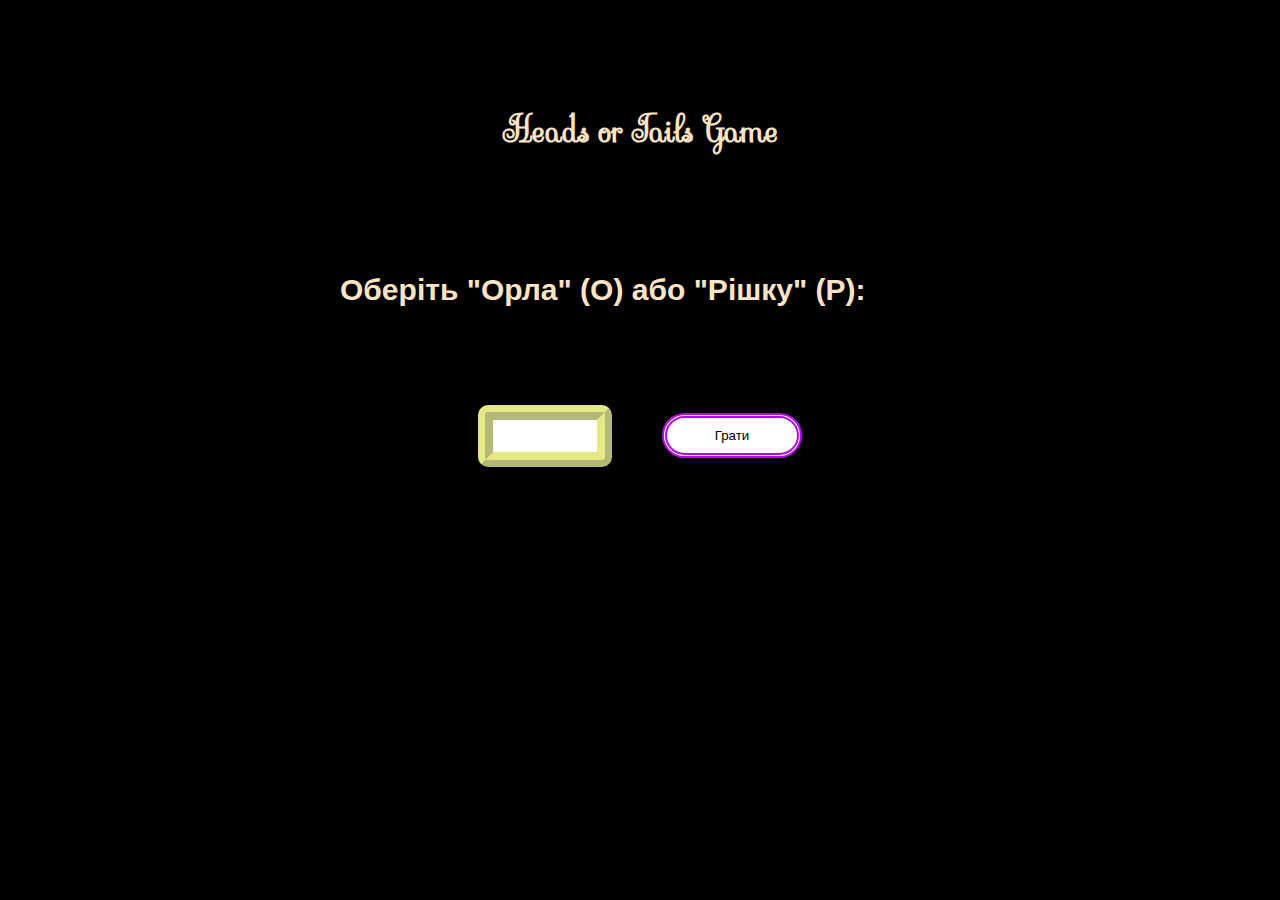
<file: index.html>
<!DOCTYPE html>
<html lang="en">
<head>
  <meta charset="UTF-8">
  <meta name="viewport" content="width=device-width, initial-scale=1.0">
  <title>Гра "Орел або Рішка"</title>
  <link rel="stylesheet" href="main.css">
<link rel="preconnect" href="https://fonts.googleapis.com">
<link rel="preconnect" href="https://fonts.gstatic.com" crossorigin>
<link href="https://fonts.googleapis.com/css2?family=Sevillana&display=swap" rel="stylesheet">
</head>
<body class="main">
<div class="container">
    <h3>Heads or Tails Game</h3>
    <div class="gametitle"><label for="playerChoice">Оберіть "Орла" (О) або "Рішку" (Р): </label></div>
    <div class="bottonPart">
        <input type="text" id="playerChoice">
<button onclick="playGame()">Грати</button>
    </div>
</div>


<script>
  function playGame() {
    // Отримуємо значення, введене гравцем
    var playerChoice = document.getElementById("playerChoice").value.toUpperCase();

    // Перевірка коректності введення гравцем
    if (playerChoice !== 'O' && playerChoice !== 'P') {
      alert("Некоректний вибір. Спробуйте ще раз.");
      return;
    }

    // Випадковим чином обираємо "Орла" або "Решку"
    var computerChoice = Math.random() < 0.5 ? 'O' : 'P';

    // Вивід результату
    alert("Ваш вибір: " + playerChoice + "\nВибір комп'ютера: " + computerChoice);

    if (playerChoice === computerChoice) {
      alert("Ви перемогли!");
    } else {
      alert("Ви програли. Спробуйте ще.");
    }
  }
</script>

</body>
</html>
</file>
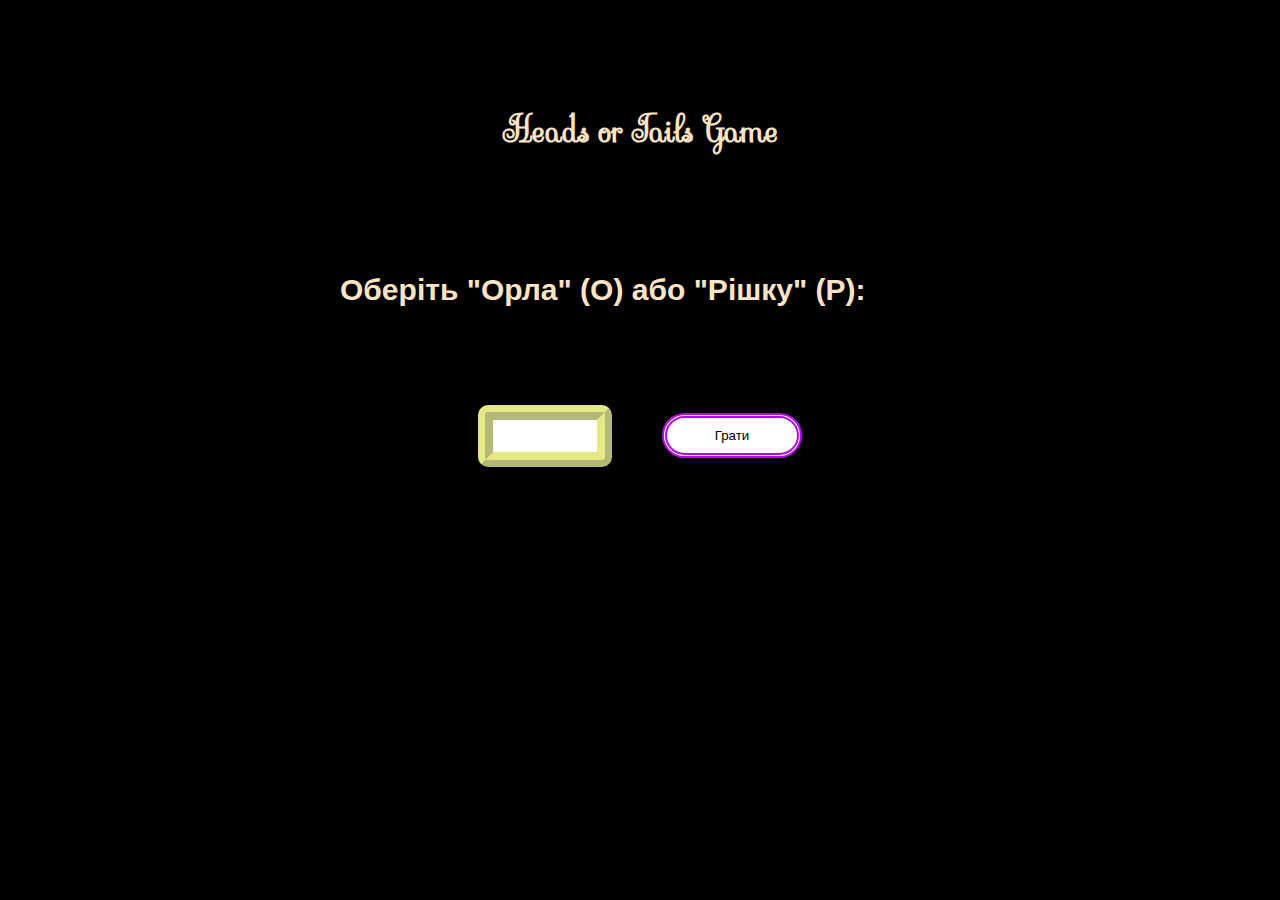
<file: gameV2.html>
<!DOCTYPE html>
<html lang="en">
<head>
  <meta charset="UTF-8">
  <meta name="viewport" content="width=device-width, initial-scale=1.0">
  <title>Гра "Орел або Рішка"</title>
  <link rel="stylesheet" href="main.css">
<link rel="preconnect" href="https://fonts.googleapis.com">
<link rel="preconnect" href="https://fonts.gstatic.com" crossorigin>
<link href="https://fonts.googleapis.com/css2?family=Sevillana&display=swap" rel="stylesheet">
</head>
<body class="main">
<div class="container">
    <h3>Heads or Tails Game</h3>
    <div class="gametitle"><label for="playerChoice">Оберіть "Орла" (О) або "Рішку" (Р): </label></div>
<input type="text" id="playerChoice">
<button onclick="playGame()">Грати</button>
</div>


<script>
  function playGame() {
    // Отримуємо значення, введене гравцем
    var playerChoice = document.getElementById("playerChoice").value.toUpperCase();

    // Перевірка коректності введення гравцем
    if (playerChoice !== 'O' && playerChoice !== 'P') {
      alert("Некоректний вибір. Спробуйте ще раз.");
      return;
    }

    // Випадковим чином обираємо "Орла" або "Решку"
    var computerChoice = Math.random() < 0.5 ? 'O' : 'P';

    // Вивід результату
    alert("Ваш вибір: " + playerChoice + "\nВибір комп'ютера: " + computerChoice);

    if (playerChoice === computerChoice) {
      alert("Ви виграли!");
    } else {
      alert("Ви програли. Спробуйте ще раз.");
    }
  }
</script>

</body>
</html>
</file>
<file: main.css>
body{
    background-color: black;
    position: relative;
    font-family:RubikDoodleTriangles, Geneva, Tahoma, sans-serif;
    display: flex;
    justify-content: center;
    align-items: center;
}
h3{
    font-family:'Sevillana', Times, serif
}
.container{
    width: 650px;
    height: 500px;
    color: bisque;
    font-size: 30px;
    font-weight: bolder;
    align-items: center;
    display: flex;
    justify-content: center;
    align-items: center;
    flex-wrap: wrap;
}
input{
    width: 100px;
    height: 30px;
    border-radius: 10px;
    -webkit-border-radius: 10px;
    -moz-border-radius: 10px;
    -ms-border-radius: 10px;
    -o-border-radius: 10px;
    border: 4mm ridge rgba(211, 220, 50, .6);
    margin-right: 50px;
}
.bottonPart{
    display: flex;
    justify-content: space-between;
    align-items: center;
}
.gametitle{
    width: 600px;
    margin-bottom: 15px;
}
button{
    border: thick double #b10ce8;
    width: 140px;
    height: 45px;
    background-color:white;
    border-radius: 30px;
    -webkit-border-radius: 30px;
    -moz-border-radius: 30px;
    -ms-border-radius: 30px;
    -o-border-radius: 30px;
}
</file>
